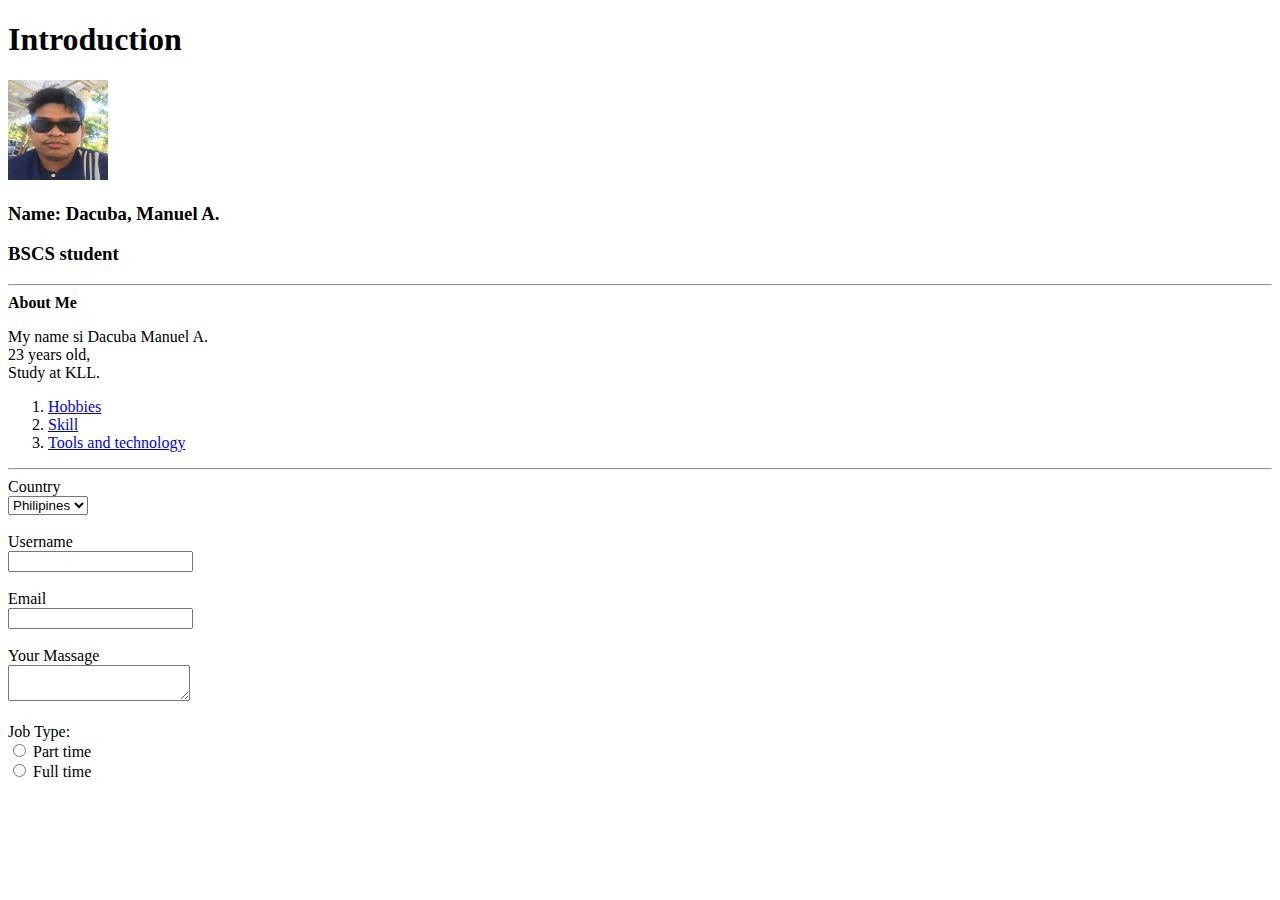
<file: 1. Bio Data/index.html>
<!-- https://htmlpreview.github.io/?https://github.com/DacubaManuel/DacubaManuel-BSCS-DACUBA-Manuel/blob/1c1dd66f0dc42a93793ae46b46dd063935f744e0/1.%20Bio%20Data/index.html -->
<!DOCTYPE html>
<html>
    <head>
        <title>Introduction</title>
    </head>

    <body>
        <h1>Introduction</h1>
        <img src = "manuel.jpg" width="100" height="100">
        <h3>Name: Dacuba, Manuel A.</h3>
        <h3>BSCS student</h3>
        <hr>
        <strong>About Me</strong>
        <br>
        <p>
            My name si Dacuba Manuel A.
            <br>
            23 years old,
            <br>
            Study at KLL.
        </p> 
        <ol>
           <li>  <a href="hobby.html">Hobbies</a></li>
           <li>  <a href="Skill.html">Skill</a></li>
           <li>  <a href="Tools and technology Stack.html">Tools and technology</a></li>
        </ol>
        <hr>
            <for="country">Country</label><br/>
            <select id="country">
            <option value="Philipines">Philipines</option>
            <option value="America">America</option>
            <option value="Japan">Japan</option></select>
            <br/><br/<form>
            <label form="username">Username</label><br/>
            <input type="text" id="username"/><br><br/>

            <label form="email">Email</label><br/>
            <input type="text" id="email"/><br><br/>

            <label for="Your Message">Your Massage</label><br/>
            <textarea id="Your Massage"></textarea><br/><br/>

            <label >

            <label>Job Type:</label><br/>
            <input type="radio" name="jobtype" value="parttime" id="parttime"/>
            <label for="parttime">Part time</label>
            <br/>
            <input type="radio" name="jobtype" value="fulltime" id="fulltime"/>
            <label for="parttime">Full time</label>
            <br/>

            
        </form>
    </body>
</html>
</file>
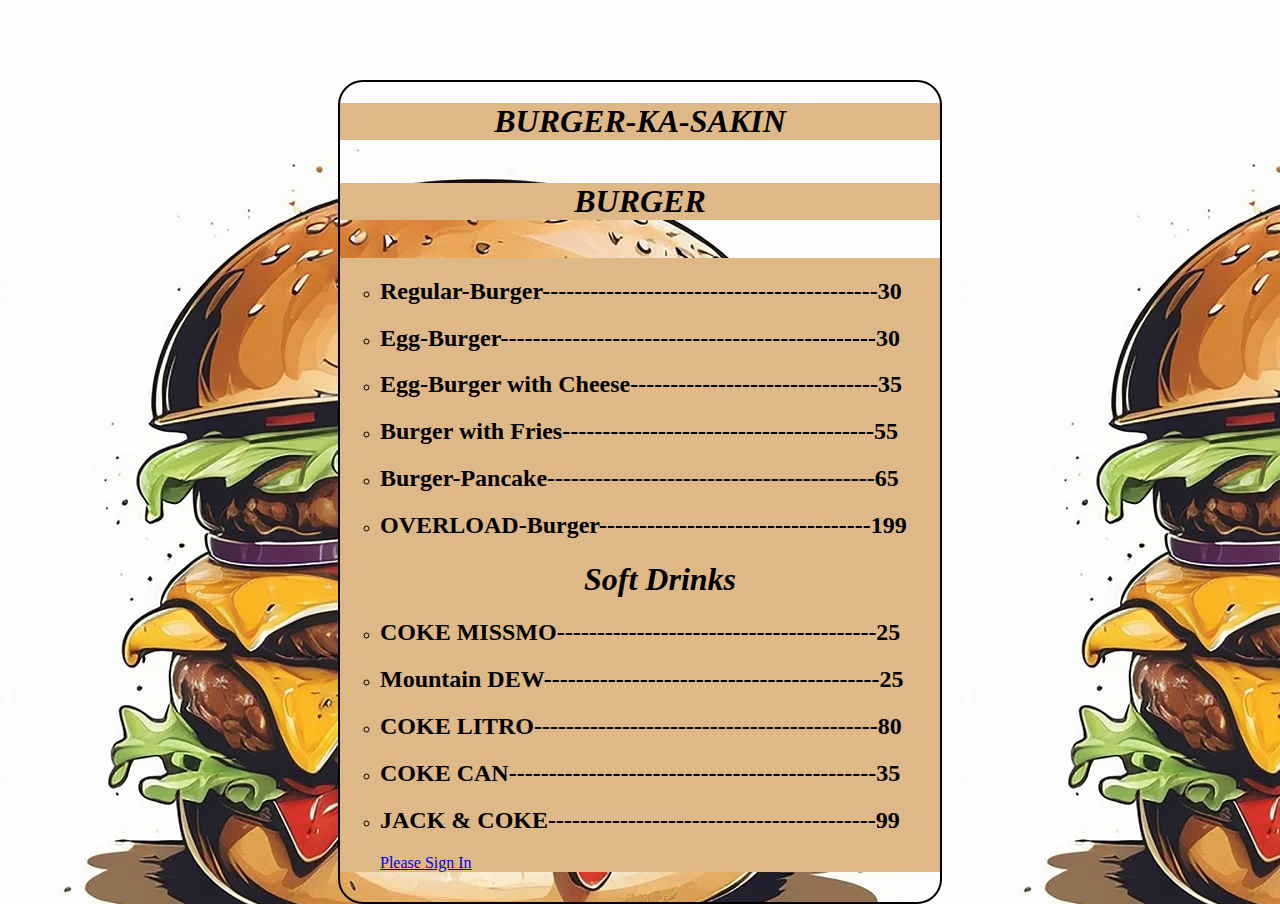
<file: 2. MENU/index.html>
<!--https://htmlpreview.github.io/?https://github.com/DacubaManuel/DacubaManuel-BSCS-DACUBA-Manuel/blob/7c41ee3a855524a5db1ebca93c742d3435580734/2.%20MENU/index.html -->
<!DOCTYPE html>
<html lang="en">
<head>
    <meta charset="UTF-8">
    <meta name="viewport" content="width=, initial-scale=1.0">
    <title>Document</title>
    <link rel="stylesheet" href="styles.css"/>
</head>
<body>
    <h1><em>BURGER-KA-SAKIN</em></h1>
    <h1><i>BURGER</i></h1>
    <ul>
           <li><h2>Regular-Burger------------------------------------------30</h2></li>
           <li><h2>Egg-Burger-----------------------------------------------30</h2></li>
           <li><h2>Egg-Burger with Cheese-------------------------------35</h2></li>
           <li><h2>Burger with Fries---------------------------------------55</h2></li>
           <li><h2>Burger-Pancake-----------------------------------------65</h2></li>
           <li><h2>OVERLOAD-Burger----------------------------------199</h2></li>
            <h1><i>Soft Drinks</i></h1>
           <li><h2>COKE MISSMO----------------------------------------25</h2></li>
           <li><h2>Mountain DEW------------------------------------------25</h2></li>
           <li><h2>COKE LITRO-------------------------------------------80</h2></li>
           <li><h2>COKE CAN----------------------------------------------35</h2></li>
           <li><h2>JACK & COKE-----------------------------------------99</h2></li>
           <a href="website.html">Please Sign In</a>
    </ul>
</body>
 
</html>
</file>
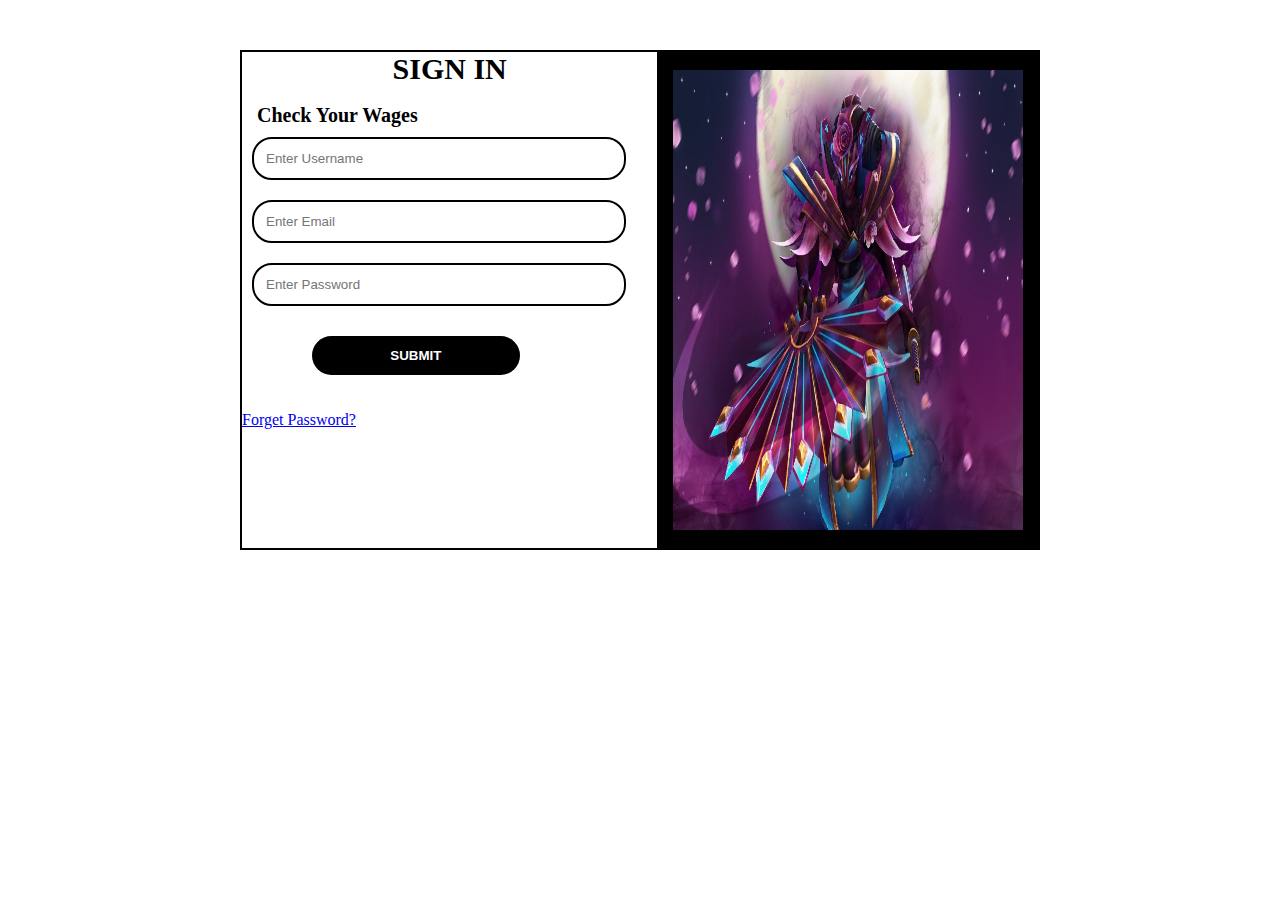
<file: 3. Act3/index.html>
<!-- https:htmlpreview.github.io/?https://github.com/DacubaManuel/DacubaManuel-BSCS-DACUBA-Manuel/blob/b162a94a4ab3122143f4a9e903040d7ba2a9080e/3.%20Act3/index.html -->
<!DOCTYPE html>
<html lang="en">
<head>
    <meta charset="UTF-8">
    <meta name="viewport" content="width=device-width, initial-scale=1.0">
    <title>Document</title>
    <link rel="stylesheet" href="styles.css"/>
</head>
<body>
    
    <div class="container"> 
        <form action="class=form">
            <h1>SIGN IN</h1> <br>
            <h3>Check  Your Wages</h3>
            <input type="user name" name="user name" class="box" placeholder="Enter Username"requard>
            <input type="email" name="email" class="box" placeholder="Enter Email">
            <input type="password" name="password" class="box" placeholder="Enter Password">
            <input type="submit" value="SUBMIT" id="submit">
            <br><br><br>
            <a href="#">Forget Password?</a>
        </form>
        
        <div class="side">
            <img src="Spectre.jpg" alt="error">

        </div>

    </div>
    
</body>
</html>
</file>
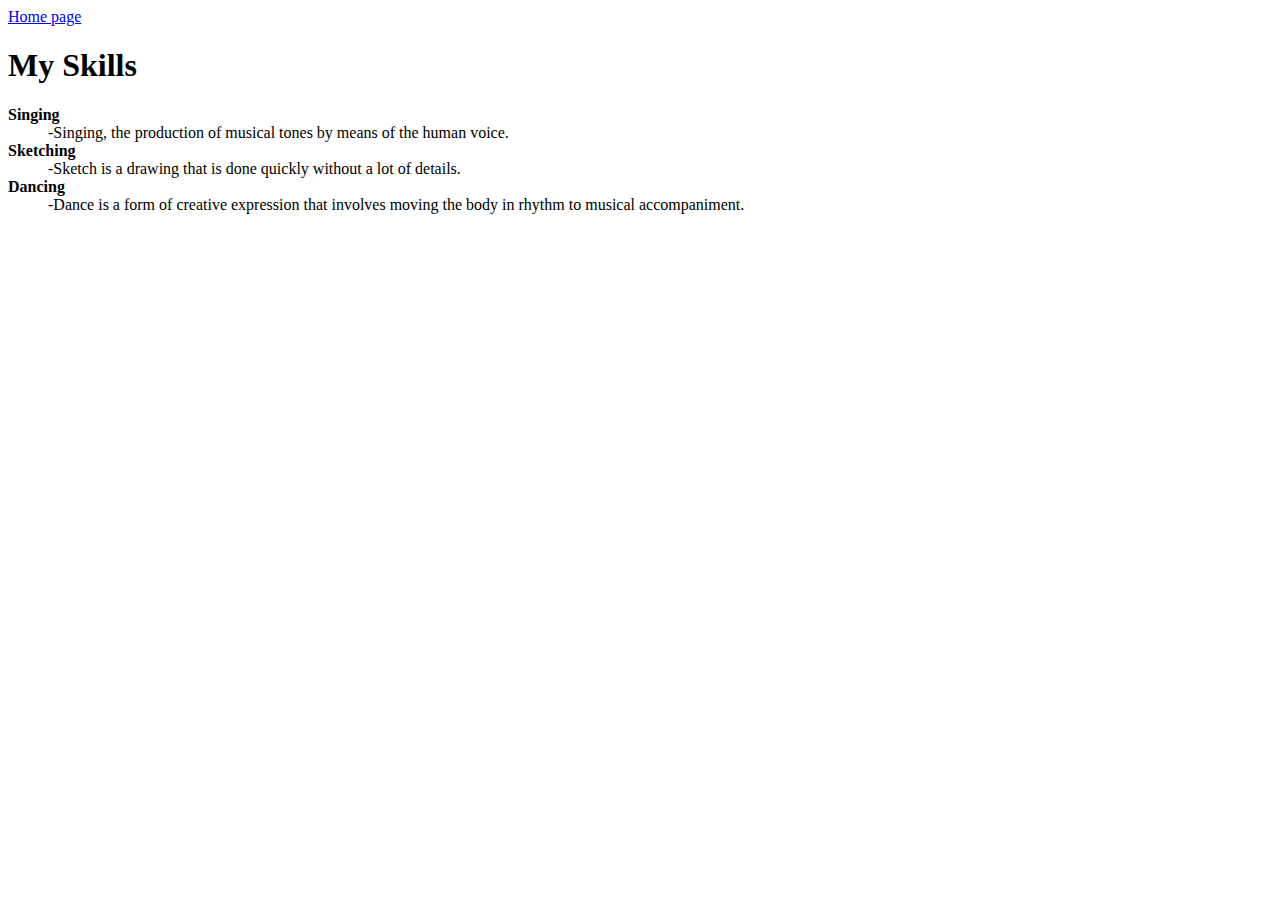
<file: 1. Bio Data/Skill.html>
<!DOCTYPE html>
<html>
    <head>
        <a href="index.html">Home page</a>
    </head>
    <body>
        <h1>My Skills</h1>
        <dl>
            <strong>Singing</strong>  
            <dd>-Singing, the production of musical tones by means of the human voice.</dd>
            <strong>Sketching</strong> 
            <dd>-Sketch is a drawing that is done quickly without a lot of details.</dd> 
            <strong>Dancing</strong>  
            <dd>-Dance is a form of creative expression that involves moving the body in rhythm to musical accompaniment.</dd>
        </dl> 
    </body>
</html>
</file>
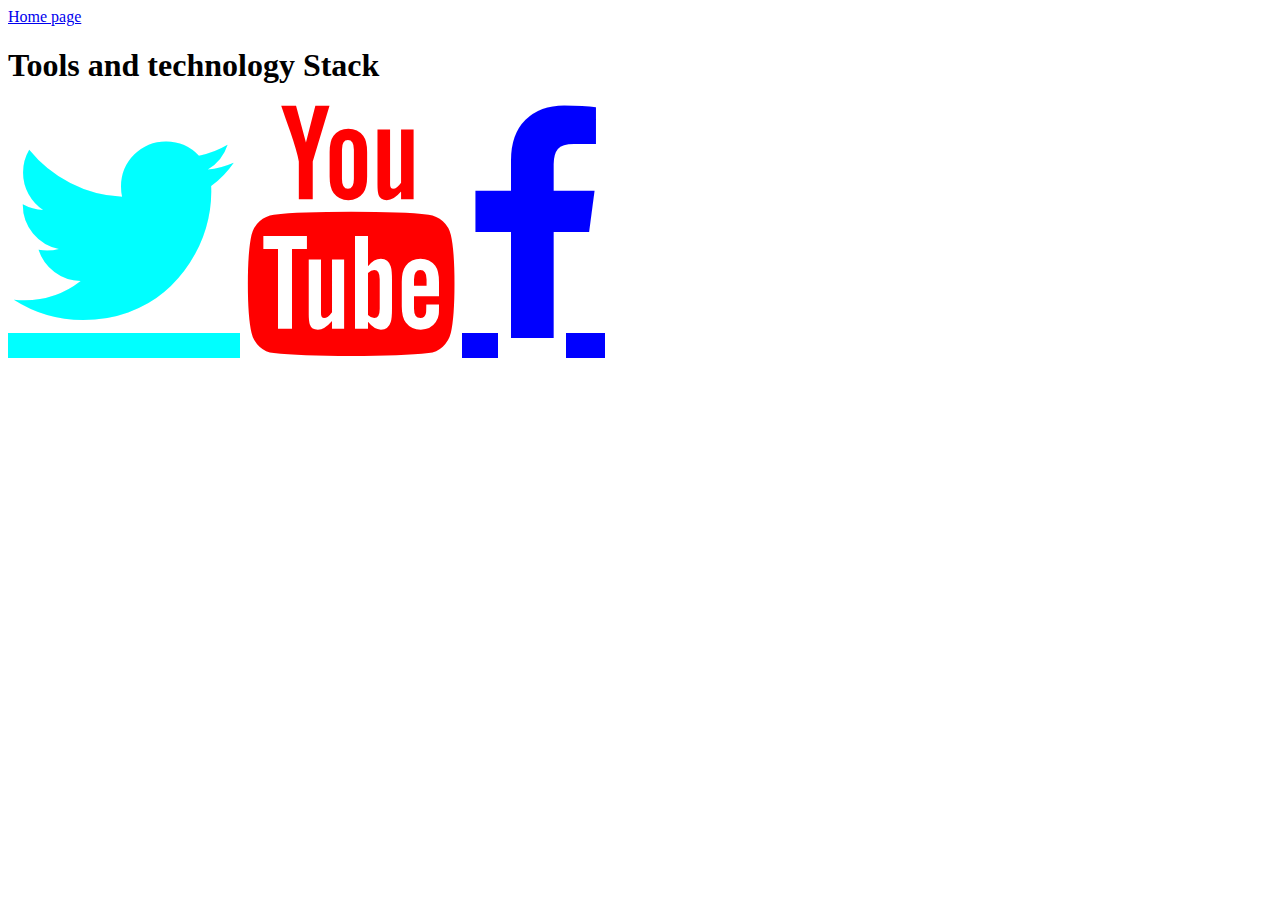
<file: 1. Bio Data/Tools and technology Stack.html>
<!DOCTYPE html>
<html>
    <head>
        <title>Tools and technology Stack</title>
        <a href="index.html">Home page</a>
        <link rel="stylesheet" href="https://cdnjs.cloudflare.com/ajax/libs/font-awesome/4.7.0/css/font-awesome.min.css">

         <style type="text/css">
            .fa-facebook
                {
                 font-size: 250px;
                 color: blue;
                 text-align: left;}
            
            .fa-youtube
            {   font-size:250px;
                color:red;
                text-align: center;
            }

            .fa-twitter
                {
                 font-size: 250px;
                 color: aqua;
                 text-align: right;}

            </style>

    </head>
    <body>
        <h1>Tools and technology Stack</h1>
        <a href="https://www.twitter.com/" class="fa fa-twitter"></a></i>
        <a href="https://www.youtube.com/" class="fa fa-youtube"></a></i>
        <a href="https://www.facebook.com/" class="fa fa-facebook"></a></i>

    <body>
        
<html>
</file>
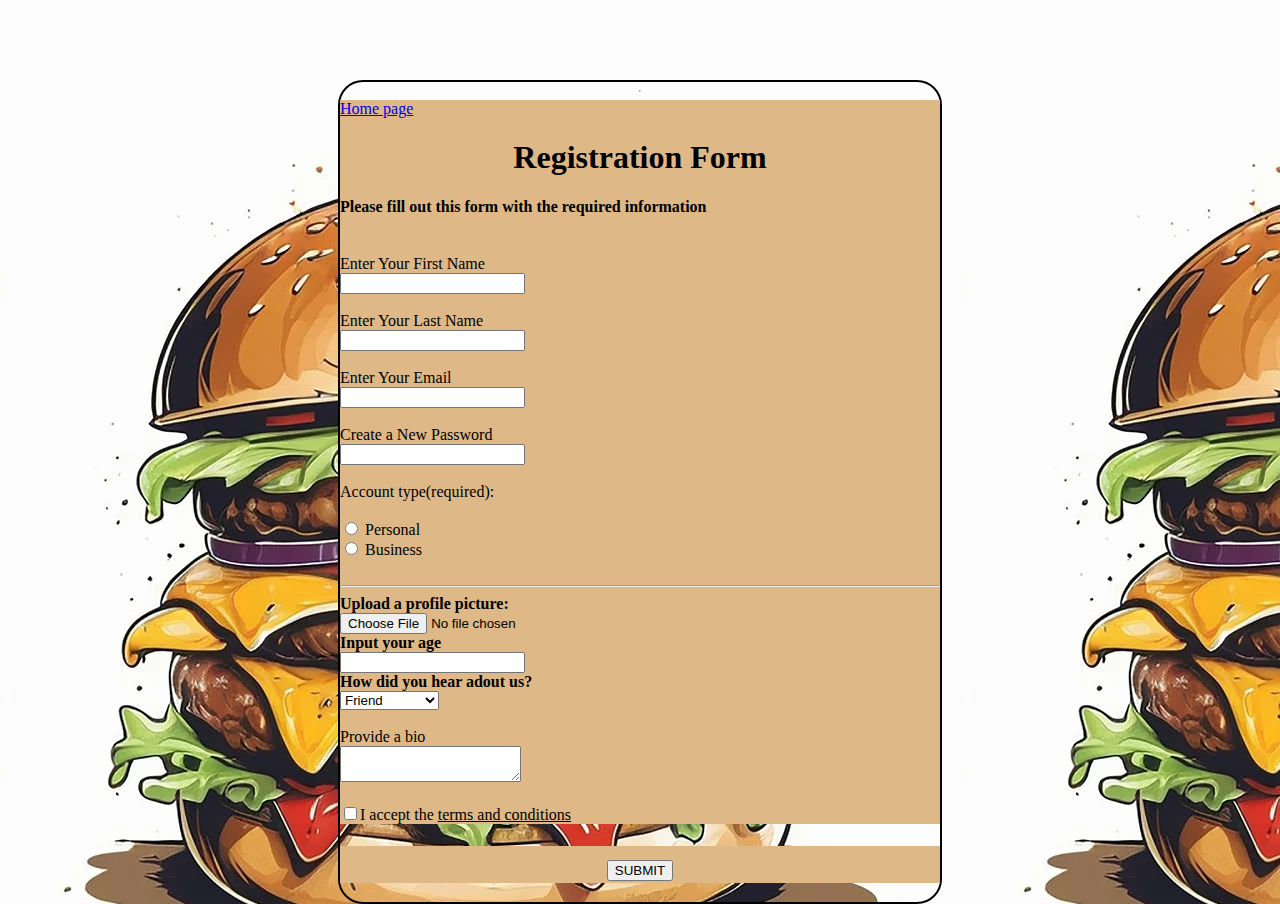
<file: 2. MENU/website.html>
<!DOCTYPE html>
<html lang="en">
<head>
    <meta charset="UTF-8">
    <meta name="viewport" content="width=device-width, initial-scale=1.0">
    <title>Please Sign In</title>
    
    <link rel="stylesheet" href="styles.css"/>
</head>
<body>
    <hr>
   <div>
        <a href="index.html">Home page</a>
        <h1>Registration Form</h1>
        <h4>Please fill out this form with the required information</h4>
        <br>
        <label form="Enter Your First Name">Enter Your First Name</label><br/>
        <input type="text" id="Enter Your First Name" required/><br><br/>

        <label form="Enter Your Last Name">Enter Your Last Name</label><br/>
        <input type="text" id="Enter Your Last Name" required/><br><br/>

        <label form="Enter Your Email">Enter Your Email</label><br/>
        <input type="text" id="Enter Your Email"required/><br><br/>

        <label form="Create a New Password">Create a New Password</label><br/>
        <input type="text" id="Create a New Password"required/><br><br/>
   </div>

   <form>
        <label>Account type(required):</label><br><br>
        <input type="radio" name="Account type"required value="Personal" id="Personal"/>
        <label for="Personal"> Personal</label>
        <br/>
        <input type="radio" name="Account type" required value="Business" id="Business"/>
        <label for="Personal">Business</label>
        <br/>
        <br>

        <hr>

        <strong>Upload a profile picture:</strong><br>
        <input type="file"required>
        <br>
        <strong>Input your age</strong><br>
        <input type="age"required>
        <br>

       <strong><label for="How did you hear adout us?"required>How did you hear adout us?</label></strong><br>
            <select id="How did you hear adout us?">
            <option value="Friend">Friend</option>
            <option value="Stranger">Stranger</option>
            <option value="Social Media">Social Media</option></select>
            <br/><br/>

            <label for="Provide a bio">Provide a bio</label><br/>
            <textarea id="Provide a bio"required></textarea><br/><br/> 
            
            <input type="checkbox">I accept the <ins>terms and conditions</ins></label>
    </form>

    <h1><button type="submit">SUBMIT</button></h1>    
</body>
</html>
</file>
<file: 2. MENU/styles.css>
body{
   background:url(burger.jpeg);
}
body{
    display: flex;
    flex-direction:column;
    height:100px;
    width:500px;
    border:2px solid black;
    margin:auto;
    margin-top:240px;
    border-radius:25px;
    background-color: burlywood;
}
body h1{
    text-align: center;
    background-color: burlywood;
}
body h3{
    text-align: center;
    background-color: burlywood;
} 
ul{
    list-style-type:circle;
    background-color: burlywood;
}
body{
    display: flex;
    flex-direction:column;
    height:820px;
    width:600px;
    border:2px solid black;
    margin:auto;
    margin-top:80px;
    border-radius:25px;
    background-color: burlywood;
}
div{
    background-color: burlywood;
}
form{
    background-color: burlywood;
}
h1{
    background-color: burlywood;
}
</file>
<file: 3. Act3/styles.css>
*{
    margin:0;
    padding: 0;
    box-sizing: border-box;
}
h1{   
    font-size: 30px;
    text-align: center;
}   
h3{
    font-size: 20px;
   margin-left: 15px;
}
.container{
    display:flex;
    height:500px;
    width: 800px;
    border:2px solid black;
    margin:auto;
    margin-top:50px;
}
.form{
    display:flex;
    flex-direction: column;
    width:50%;
    align-items: center;
    background-color:whitesmoke;
}
.box{
    padding: 12px;
    width: 90%;
    margin: 10px;
    border: 2px solid black;
    outline: none;
    border-radius: 20px;
}
#submit{
    padding: 12px 30px;
    width: 50%;
    margin-top: 20px;
    margin-left: 70px;
    text-align: center;
    background-color: black;
    color:white;
    font-weight: bold;
    border: none;
    outline: none;
    border-radius: 20px;
    
}
#submit:hover{
    cursor: pointer;
    background-color: rgba(243, 11, 11, 0.904);
}
.form a {
    text-decoration: none;
    color: black;    
}
.form a:hover{
    color:rgb(196, 20, 20)
}
.side{
    display: flex;
    justify-content: center;
    align-items: center;
    width: 100%;  
    background-color:black;
}
.side img{
    width: 350px;
    height: 460px;

}
</file>
